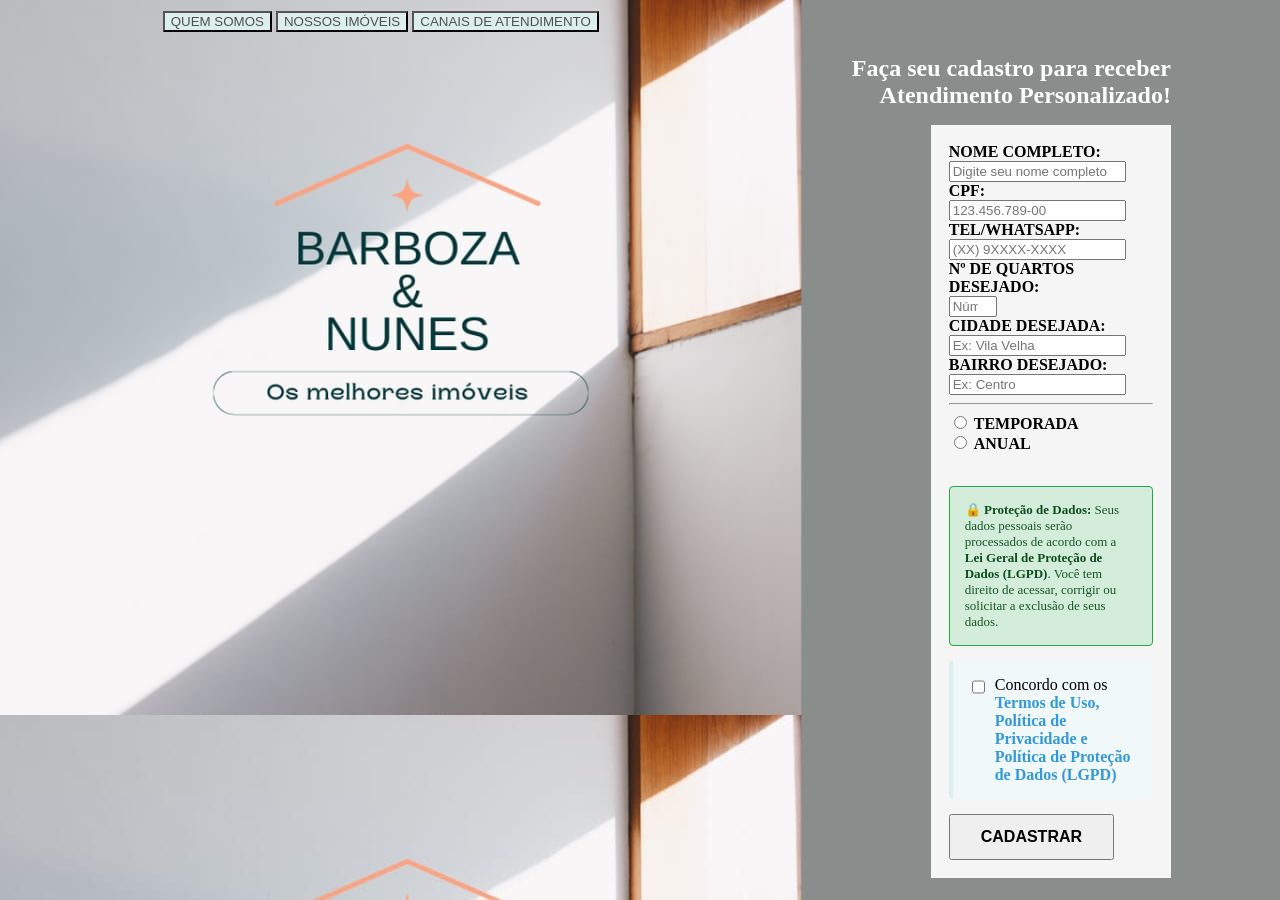
<file: index.html>
<!DOCTYPE html>
<html lang="pt-br">
<head>
    <!-- ========== META TAGS ========== -->
    <!-- Define o conjunto de caracteres (UTF-8 para suportar acentos) -->
    <meta charset="UTF-8">
    <!-- Define o viewport para responsividade em dispositivos móveis -->
    <meta name="viewport" content="width=device-width, initial-scale=1.0">
    <!-- Descrição do site (usada pelo Google em resultados de busca) -->
    <meta name="description" content="Plataforma de locação de imóveis em Vila Velha, Vitória e Serra - Espírito Santo">
    <!-- Palavras-chave para SEO -->
    <meta name="keywords" content="ALUGUEL, locação, vila velha, vitória, serra, espírito santo, imóvel, apartamento, casa, loja">
    <!-- Autor da página -->
    <meta name="author" content="Josyane de Jesus Pinto">
    <!-- Título da aba do navegador -->
    <title>Josyane Portfólio - Locação de Imóveis</title>
    
    <!-- ========== ESTILOS CSS ========== -->
    <!-- Importa arquivo CSS externo para estilização -->
    <link rel="stylesheet" href="css/estilo.css">
    
    <!-- ========== ESTILOS INLINE - MODAL LGPD ========== -->
    <!-- Estilos para o modal de termos e políticas LGPD -->
    <style>
        /* Overlay do modal - cobre toda a tela */
        .modal-overlay {
            display: none;
            position: fixed;
            top: 0;
            left: 0;
            width: 100%;
            height: 100%;
            /* Fundo semi-transparente para destaque do modal */
            background-color: rgba(0, 0, 0, 0.6);
            z-index: 1000;
            overflow-y: auto;
        }

        /* Quando o modal está ativo, mostra com flex para centralizar */
        .modal-overlay.ativo {
            display: flex;
            align-items: center;
            justify-content: center;
        }

        /* Container do conteúdo do modal */
        .modal-conteudo {
            background-color: white;
            border-radius: 8px;
            width: 90%;
            max-width: 700px;
            max-height: 80vh;
            overflow-y: auto;
            padding: 30px;
            box-shadow: 0 4px 6px rgba(0, 0, 0, 0.1);
            /* Animação de entrada suave */
            animation: deslizar 0.3s ease-out;
        }

        /* Animação de deslizar para baixo */
        @keyframes deslizar {
            from {
                opacity: 0;
                transform: translateY(-50px);
            }
            to {
                opacity: 1;
                transform: translateY(0);
            }
        }

        /* Cabeçalho do modal */
        .modal-header {
            border-bottom: 2px solid #dcefee;
            padding-bottom: 15px;
            margin-bottom: 20px;
        }

        .modal-header h2 {
            margin: 0;
            color: #2c3e50;
            font-size: 24px;
        }

        /* Corpo do modal - conteúdo dos termos */
        .modal-body {
            font-size: 14px;
            line-height: 1.6;
            color: #555;
            margin-bottom: 20px;
            text-align: justify;
        }

        .modal-body h3 {
            color: #2c3e50;
            margin-top: 15px;
            margin-bottom: 10px;
            font-size: 16px;
        }

        .modal-body p {
            margin: 10px 0;
        }

        .modal-body ul {
            margin: 10px 0 10px 20px;
            padding-left: 15px;
        }

        .modal-body li {
            margin: 8px 0;
        }

        /* Seção de aceite com checkbox */
        .checkbox-aceite {
            display: flex;
            align-items: flex-start;
            margin: 20px 0;
            padding: 15px;
            background-color: #f0f8fa;
            border-left: 4px solid #dcefee;
            border-radius: 4px;
        }

        /* Checkbox personalizado */
        .checkbox-aceite input[type="checkbox"] {
            width: 20px;
            height: 20px;
            min-width: 20px;
            margin-right: 12px;
            margin-top: 2px;
            cursor: pointer;
        }

        .checkbox-aceite label {
            flex: 1;
            cursor: pointer;
            margin: 0;
            font-size: 14px;
        }

        .checkbox-aceite label strong {
            color: #2c3e50;
        }

        /* Mensagem de erro para checkbox não marcado */
        .erro-checkbox {
            color: #e74c3c;
            font-size: 12px;
            margin-top: 5px;
            display: none;
        }

        /* Rodapé do modal com botões */
        .modal-footer {
            display: flex;
            gap: 10px;
            justify-content: flex-end;
            margin-top: 20px;
            border-top: 1px solid #ecf0f1;
            padding-top: 15px;
        }

        /* Estilos dos botões do modal */
        .btn-modal {
            padding: 10px 20px;
            border: none;
            border-radius: 4px;
            cursor: pointer;
            font-size: 14px;
            font-weight: bold;
            transition: all 0.3s ease;
        }

        /* Botão de rejeitar (vermelho) */
        .btn-rejeitar {
            background-color: #e74c3c;
            color: white;
        }

        .btn-rejeitar:hover {
            background-color: #c0392b;
        }

        /* Botão de aceitar (verde) - desabilitado se checkbox não marcado */
        .btn-aceitar {
            background-color: #27ae60;
            color: white;
        }

        .btn-aceitar:hover:not(:disabled) {
            background-color: #229954;
        }

        .btn-aceitar:disabled {
            background-color: #95a5a6;
            cursor: not-allowed;
        }

        /* Link para abrir modal de termos */
        .link-termos {
            color: #3498db;
            text-decoration: none;
            cursor: pointer;
            font-weight: bold;
        }

        .link-termos:hover {
            text-decoration: underline;
        }

        /* Caixa de informações sobre aceite */
        .info-aceite {
            background-color: #fff3cd;
            border: 1px solid #ffc107;
            border-radius: 4px;
            padding: 10px 15px;
            margin: 10px 0;
            font-size: 13px;
            color: #856404;
        }

        /* Caixa de aviso LGPD */
        .aviso-lgpd {
            background-color: #d4edda;
            border: 1px solid #28a745;
            border-radius: 4px;
            padding: 15px;
            margin: 15px 0;
            font-size: 13px;
            color: #155724;
        }

        .aviso-lgpd strong {
            color: #0d4e1f;
        }
    </style>
</head>
<body class="BODYINDEX">
    
    <!-- ========== BARRA DE NAVEGAÇÃO ========== -->
    <!-- Tabela para estrutura da barra de navegação com botões -->
    <table class="tabela">
        <tr>
            <!-- Botão para página "Quem Somos" -->
            <th>
                <button onclick="document.location='QUEM-SOMOS.html'" 
                        style="background-color:#dcefee;color:rgb(79,80,80);">
                    QUEM SOMOS
                </button>
            </th>
            <!-- Botão para página "Nossos Imóveis" -->
            <th>
                <button onclick="document.location='NOSSOS-IMOVEIS.html'" 
                        style="background-color:#dcefee;color:rgb(79,80,80);">
                    NOSSOS IMÓVEIS
                </button>
            </th>
            <!-- Botão para página "Canais de Atendimento" -->
            <th>
                <button onclick="document.location='CANAIS-DE-ATENDIMENTO.html'" 
                        style="background-color:#dcefee;color:rgb(79,80,80);">
                    CANAIS DE ATENDIMENTO
                </button>
            </th>  
        </tr>  
    </table>

    <!-- ========== CABEÇALHO PRINCIPAL ========== -->
    <!-- Título principal da página -->
    <h1 class="paragrafo">
        Faça seu cadastro para receber<br>
        <strong>Atendimento Personalizado!</strong>
    </h1>   

    <!-- ========== FORMULÁRIO DE CADASTRO ========== -->
    <!-- Formulário com ID "cadastroInicial" para capturar eventos via JavaScript -->
    <form class="formulario" id="cadastroInicial" novalidate>
        
        <!-- ========== SEÇÃO 1: DADOS PESSOAIS ========== -->
        
        <!-- Campo: Nome Completo -->
        <!-- Obrigatório (required) - Será validado no backend -->
        <label for="fname"><strong>NOME COMPLETO:</strong></label><br>
        <input type="text" 
               id="fname" 
               name="fname" 
               placeholder="Digite seu nome completo"
               required
               maxlength="255"><br>

        <!-- Campo: CPF -->
        <!-- Obrigatório e único no banco de dados -->
        <label for="CPF"><strong>CPF:</strong></label><br>
        <input type="text" 
               id="CPF" 
               name="CPF" 
               placeholder="123.456.789-00"
               required
               maxlength="14"><br>

        <!-- Campo: Telefone/WhatsApp -->
        <!-- Obrigatório - Usado para contato direto -->
        <label for="tel"><strong>TEL/WHATSAPP:</strong></label><br>
        <input type="tel" 
               id="tel" 
               name="tel" 
               placeholder="(XX) 9XXXX-XXXX"
               required
               maxlength="20"><br>

        <!-- ========== SEÇÃO 2: PREFERÊNCIAS DE IMÓVEL ========== -->
        
        <!-- Campo: Número de Quartos -->
        <!-- Opcional - Ajuda a personalizar o atendimento -->
        <label for="nquartos"><strong>Nº DE QUARTOS DESEJADO:</strong></label><br>
        <input type="number" 
               id="nquartos" 
               name="nquartos" 
               placeholder="Número de quartos"
               min="1"
               max="10"><br>

        <!-- Campo: Cidade Desejada -->
        <!-- Opcional - Usado para filtrar imóveis por localização -->
        <label for="cidade"><strong>CIDADE DESEJADA:</strong></label><br>
        <input type="text" 
               id="cidade" 
               name="cidade" 
               placeholder="Ex: Vila Velha"
               maxlength="255"><br>

        <!-- Campo: Bairro Desejado -->
        <!-- Opcional - Oferece mais especificidade na localização -->
        <label for="bairro"><strong>BAIRRO DESEJADO:</strong></label><br>
        <input type="text" 
               id="bairro" 
               name="bairro" 
               placeholder="Ex: Centro"
               maxlength="255"><br>

        <!-- Separador visual -->
        <HR>

        <!-- ========== SEÇÃO 3: TIPO DE PERÍODO ========== -->
        
        <!-- Rádio Button 1: Temporada -->
        <!-- Período de locação curto (férias, eventos) -->
        <input type="radio" 
               id="TEMP" 
               name="PERIODO_LOC" 
               value="TEMPORADA"
               required>
        <label for="TEMP"><strong>TEMPORADA</strong></label><br>

        <!-- Rádio Button 2: Anual -->
        <!-- Período de locação longo (aluguel comum) -->
        <input type="radio" 
               id="ANUAL" 
               name="PERIODO_LOC" 
               value="ANUAL"
               required>
        <label for="ANUAL"><strong>ANUAL</strong></label><br><br>

        <!-- ========== SEÇÃO 4: CONFORMIDADE LGPD ========== -->
        
        <!-- Aviso informativo sobre proteção de dados -->
        <div class="aviso-lgpd">
            <strong>🔒 Proteção de Dados:</strong> Seus dados pessoais serão 
            processados de acordo com a <strong>Lei Geral de Proteção de Dados (LGPD)</strong>. 
            Você tem direito de acessar, corrigir ou solicitar a exclusão de seus dados.
        </div>

        <!-- Checkbox obrigatório de aceite dos termos -->
        <!-- Este é um requisito legal para conformidade LGPD -->
        <div style="background-color: #f0f8fa; border-left: 4px solid #dcefee; padding: 15px; border-radius: 4px; margin: 15px 0;">
            <div style="display: flex; align-items: flex-start;">
                <!-- Checkbox que valida se foi marcado -->
                <input type="checkbox" 
                       id="aceiteTermos" 
                       name="aceiteTermos"
                       required
                       style="margin-right: 10px; margin-top: 2px; width: 18px; height: 18px; cursor: pointer;">
                
                <!-- Label com link para abrir modal dos termos -->
                <label for="aceiteTermos" style="cursor: pointer; margin: 0;">
                    Concordo com os 
                    <!-- Link clicável que abre o modal -->
                    <span class="link-termos" onclick="abrirModalTermos(event)">
                        Termos de Uso, Política de Privacidade e Política de Proteção de Dados (LGPD)
                    </span>
                </label>
            </div>
            <!-- Mensagem de erro que aparece se o usuário tentar enviar sem aceitar -->
            <div class="erro-checkbox" id="erroAceite">
                ⚠️ Você deve aceitar os termos para continuar
            </div>
        </div>

        <!-- ========== BOTÃO DE ENVIO ========== -->
        <!-- Botão para submeter o formulário (acionará evento JavaScript) -->
        <input type="submit" 
               value="CADASTRAR"
               style="padding: 12px 30px; font-size: 16px; font-weight: bold; cursor: pointer;">
    </form>

    <!-- ========== MODAL DOS TERMOS LGPD ========== -->
    <!-- Modal que abre quando o usuário clica no link dos termos -->
    <div class="modal-overlay" id="modalTermos">
        <div class="modal-conteudo">
            <!-- Cabeçalho do modal -->
            <div class="modal-header">
                <h2>📋 Termos de Uso, Política de Privacidade e Proteção de Dados (LGPD)</h2>
            </div>
            
            <!-- Corpo do modal com conteúdo dos termos -->
            <!-- Conteúdo carregado dinamicamente via JavaScript -->
            <div class="modal-body" id="conteudoTermos">
                <!-- Conteúdo será inserido aqui pelo JavaScript -->
            </div>
            
            <!-- Rodapé do modal com botões -->
            <div class="modal-footer">
                <!-- Botão para fechar o modal -->
                <button class="btn-modal btn-rejeitar" 
                        onclick="fecharModalTermos()"
                        type="button">
                    Fechar
                </button>
            </div>
        </div>
    </div>

    <!-- ========== IMPORTAR ARQUIVO JAVASCRIPT ========== -->
    <!-- Carrega o arquivo JavaScript externo com toda a lógica de formulário e validação -->
    <script src="JAVASCRIPT/INDEX.JS"></script>
    
</body>
</html>
</file>
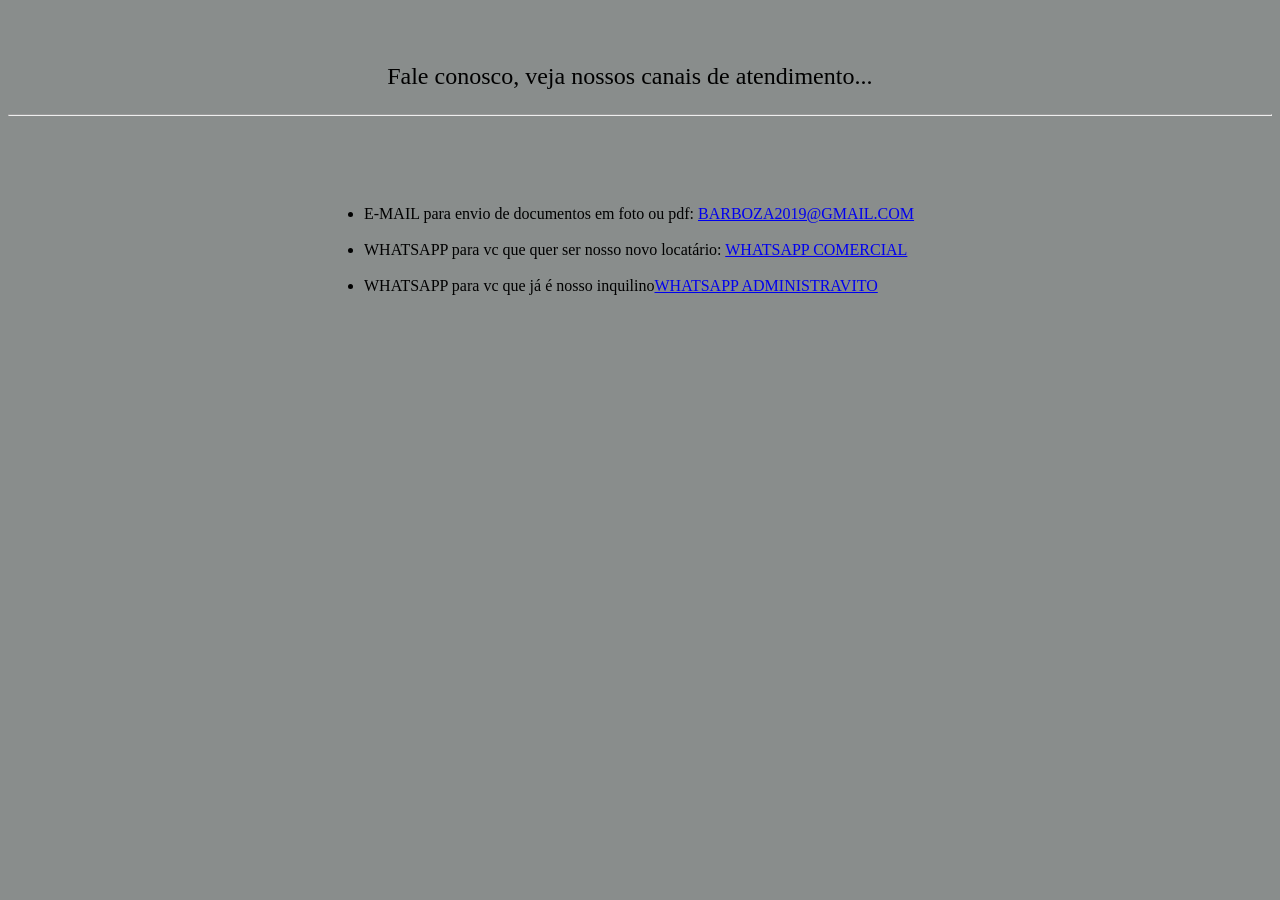
<file: CANAIS-DE-ATENDIMENTO.HTML>
<!DOCTYPE html>
<html lang="pt-br">

<head>
    <meta charset="UTF-8">
    <meta name="viewport" content="width=device-width, initial-scale=1.0">
    <meta nome="descripition" content="Esse é o mehor site de locação de imoveis">
    <meta nome="keywords" content="ALUGUEL,locação, vila velha, vitória ,serra, espirito santo, imovel, apartamento,casa, loja">
    <meta nome="author" content="Josyane de Jesus Pinto">
    <title>BARBOZAENUNESIMOBILIARIA/atendimento</title>
    <STYLE>
        BODY {
            background-color:#898d8c ;

        }

        P {
            margin-top: 5%;
            margin-left: 30%;
            margin-right: 20%;
            font-size: x-large;
            text-align: justify;
        }

        ul {
            margin-top: 7%;
            margin-left: 25%;
            margin-right: 20%;
        }
    </STYLE>
</head>

<body>
    <p>Fale conosco, veja nossos canais de atendimento...</p>
    <hr>
    <list>
                <ul>
            <li>E-MAIL para envio de documentos em foto ou pdf: <a
                    href="https://mail.google.com/mail/u/0/#inbox?compose=CllgCJTNqbxfLnZgLKmKbCGDPNwkVVxrGKzhKRLlkXtrRRbSRdRmPfHRTfdwvKqRdTDFZJtCVsq">BARBOZA2019@GMAIL.COM</a>
            </li>
            <br>
            <li>WHATSAPP para vc que quer ser nosso novo locatário: <a
                    href="https://api.whatsapp.com/send/?phone=5527996982718&text&type=phone_number&app_absent=0">WHATSAPP
                    COMERCIAL</a></li>
                    <br>
            <li>WHATSAPP para vc que já é nosso inquilino<a
                    href="https://api.whatsapp.com/send/?phone=5527999631768&text&type=phone_number&app_absent=0">WHATSAPP
                    ADMINISTRAVITO</a></li>
        </ul>
    </list>



</body>

</html>
</file>
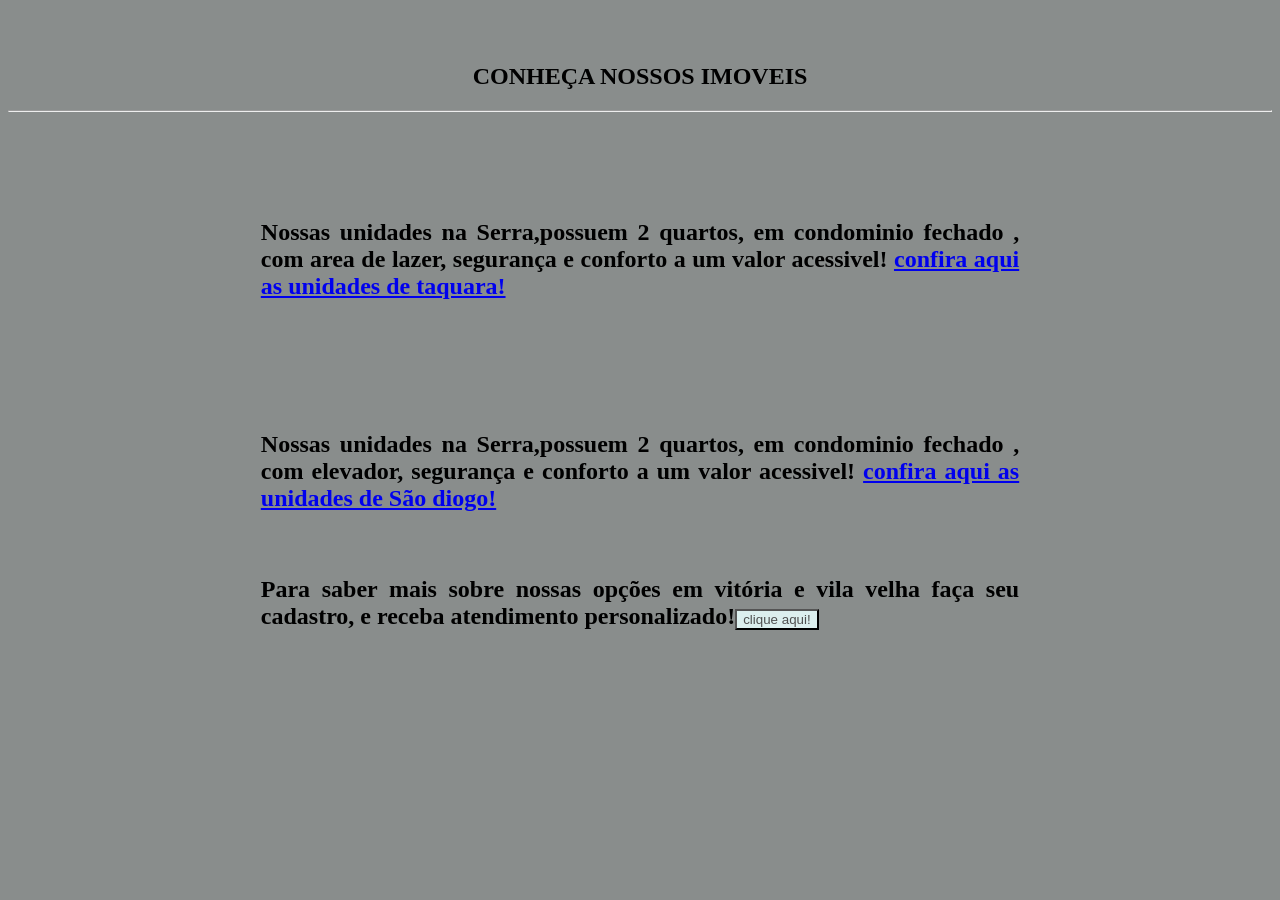
<file: NOSSOS-IMOVEIS.HTML>
<!DOCTYPE html>
<html lang="pt-br">
<head>
    <meta charset="UTF-8">
    <meta name="viewport" content="width=device-width, initial-scale=1.0">
    <meta nome="descripition" content="Esse é o mehor site de locação de imoveis">
    <meta nome="keywords" content="ALUGUEL,locação, vila velha, vitória ,serra, espirito santo, imovel, apartamento,casa, loja">
    <meta nome="author" content="Josyane de Jesus Pinto">
    <title>BARBOZAENUNESIMOBILIARIA/nossosimoveis</title>
    <STYLE>
        body{
            background-color:#898d8c ;

        }

        P {
            margin-top: 5%;
            margin-left: 20%;
            margin-right: 20%;
            font-size: x-large;
            text-align: justify;
        }
        h2{
            margin-top: 5%;
            font-size: x-large;
            text-align: center;
        }
    </STYLE>
</head>
<body>
    <h2>CONHEÇA NOSSOS IMOVEIS</h2><HR><br><br>
    <h3><p>Nossas unidades na Serra,possuem 2 quartos, em condominio fechado , com area de lazer, segurança e conforto a um valor acessivel!
        <a href="https://es.olx.com.br/norte-do-espirito-santo/imoveis/lindos-dois-quartos-em-taquara-ii-serra-757512529?utm_medium=shared_link&utm_source=direct" class="hef">confira aqui as unidades de taquara!</a>
     </p><br><br>
     <p>Nossas unidades na Serra,possuem 2 quartos, em condominio fechado , com elevador, segurança e conforto a um valor acessivel!
        <a href="https://es.olx.com.br/norte-do-espirito-santo/imoveis/sao-diogo-dois-quartos-com-varanda-e-elevador-em-sao-diogo-serra-757498967?utm_medium=shared_link&utm_source=direct" class="hef">confira aqui as unidades de São diogo!</a>
     </p>

    <p>Para saber mais sobre nossas opções em vitória e vila velha faça seu cadastro, e receba atendimento personalizado!<button  onclick="document.location='index.html'" style="background-color:#dcefee;color:rgb(79,80,80);">clique aqui!</button> </p>
    </h3>
    <script SRC="JAVASCRIPT/INDEX.JS"></script>
</body>
</html>
</file>
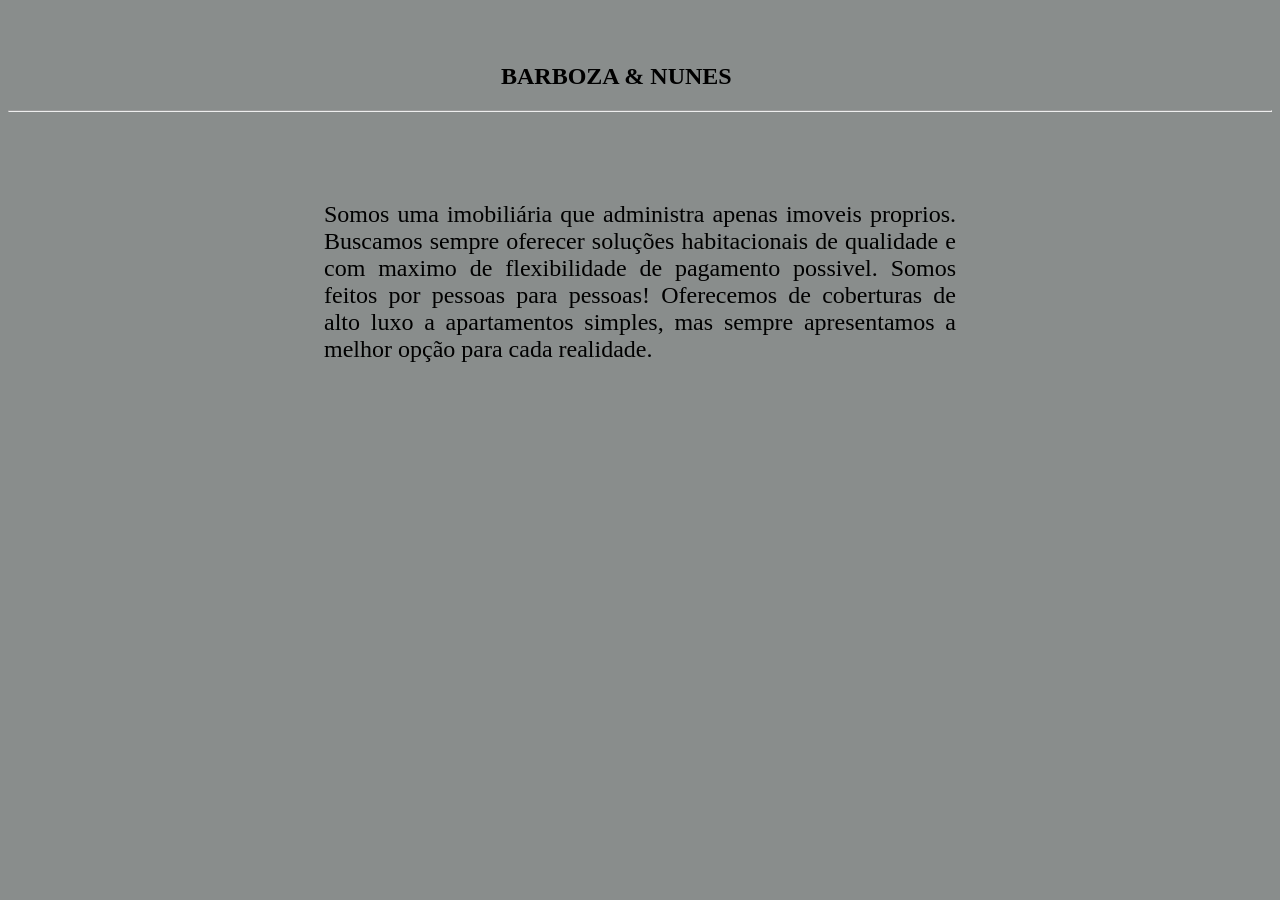
<file: QUEM-SOMOS.HTML>
<!DOCTYPE html>
<html lang="pt-br">
<head>
    <meta charset="UTF-8">
    <meta name="viewport" content="width=device-width, initial-scale=1.0">
    <meta nome="descripition" content="Esse é o mehor site de locação de imoveis">
    <meta nome="keywords" content="ALUGUEL,locação, vila velha, vitória ,serra, espirito santo, imovel, apartamento,casa, loja">
    <meta nome="author" content="Josyane de Jesus Pinto">
    <title>BARBOZA&NUNES/QUEMSOMOS</title>
    <STYLE>
        BODY {
            background-color:#898d8c ;

        }
        h2{
            margin-top: 5%;
            margin-left: 39%;
        }
        P {
            margin-top: 5%;
            margin-left: 25%;
            margin-right: 25%;
            font-size: x-large;
            text-align: justify;
        }
    </STYLE>
</head>
<body>
    <h2>BARBOZA & NUNES</h2><hr><br>
    <p>Somos uma imobiliária que administra apenas imoveis proprios. Buscamos sempre oferecer soluções habitacionais de qualidade e com  maximo de flexibilidade de pagamento possivel. Somos feitos por pessoas para pessoas! Oferecemos de coberturas de alto luxo a apartamentos simples, mas sempre apresentamos a melhor opção para cada realidade.</p>
</body>
</html>
</file>
<file: css/estilo.css>
body{
    max-width: 1600px;
}
.BODYINDEX{
    background-image: url("..//imagens/fundo\ .jpg");
    background-size:100%;

}
.tabela{
    text-align:left;
    margin-left: 12%;
    display: inline-block;

}
.paragrafo{
            text-align:right;
            margin-right: 8%;
            font-size: x-large;
            font-family:'Times New Roman', Times, serif;
            color:white;
}
.formulario{
    padding: 18px;
    background-color:whitesmoke;
    margin-right: 8%;
    margin-left: 73%;
}
</file>
